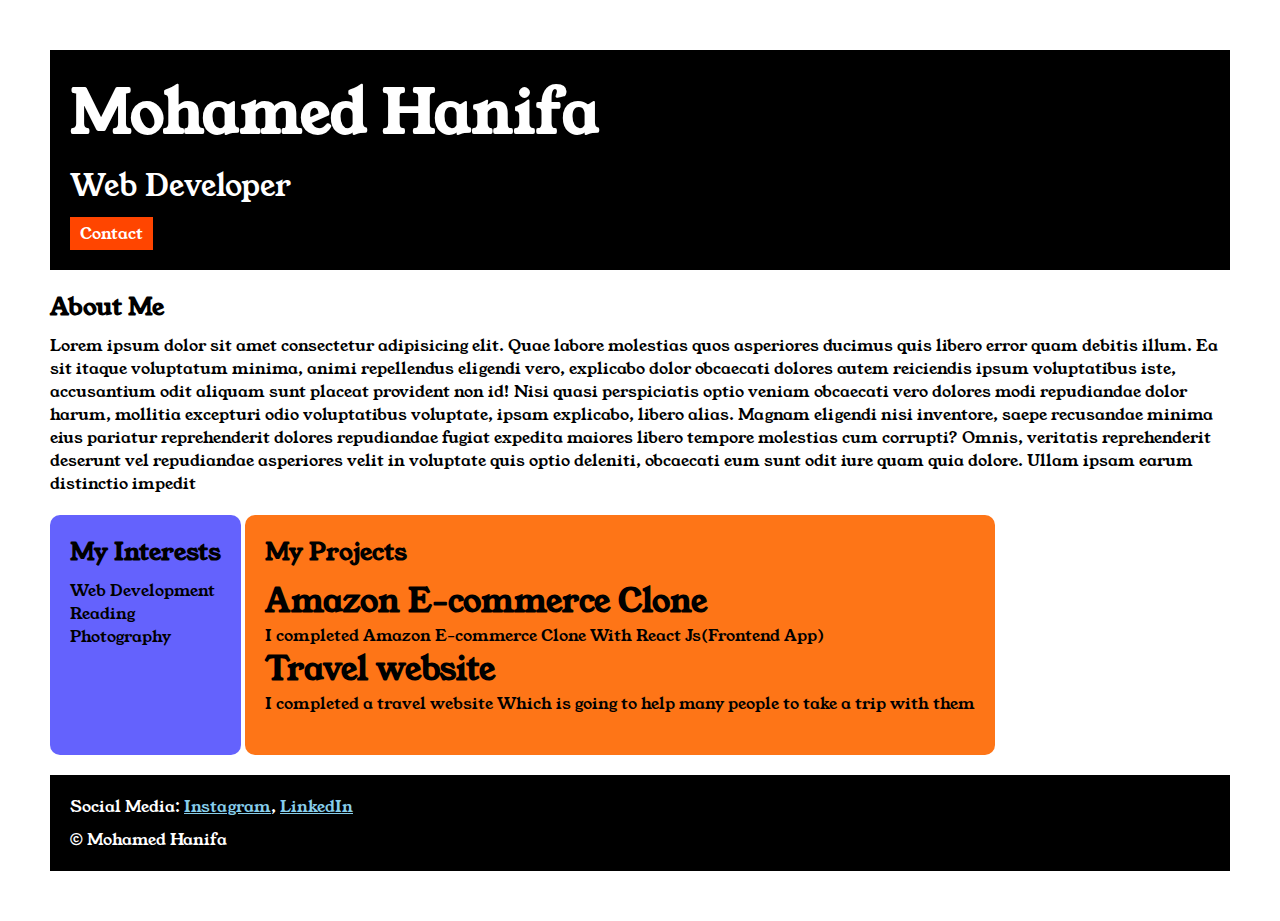
<file: index.html>
<!DOCTYPE html>
	
<html>

<head>
<title>Mohamed Hanifa</title>
<link rel="stylesheet" href="style.css">

<link rel="preconnect" href="https://fonts.googleapis.com">

<link rel="preconnect" href="https://fonts.gstatic.com" crossorigin>

<link href="https://fonts.googleapis.com/css2?family=Young+Serif&display=swap" rel="stylesheet">
</head>

<body>

<div class="container">

<div class="section-one">
<h1 class="section-one__name">Mohamed Hanifa </h1>
<p class="section-one__role">Web Developer</p>
<a class="section-one__contact" href="contact.html">Contact</a>

</div>


<div class="section-two">
<h2 class="section-two__title">About Me</h2>
<p class="section-two__desc">Lorem ipsum dolor sit amet consectetur adipisicing elit. Quae labore molestias quos asperiores ducimus quis
libero error quam debitis illum. Ea sit itaque voluptatum minima, animi repellendus eligendi vero, explicabo
dolor obcaecati dolores autem reiciendis ipsum voluptatibus iste, accusantium odit aliquam sunt placeat
provident non id! Nisi quasi perspiciatis optio veniam obcaecati vero dolores modi repudiandae dolor harum,
mollitia excepturi odio voluptatibus voluptate, ipsam explicabo, libero alias. Magnam eligendi nisi inventore,
saepe recusandae minima eius pariatur reprehenderit dolores repudiandae fugiat expedita maiores libero tempore
molestias cum corrupti? Omnis, veritatis reprehenderit deserunt vel repudiandae asperiores velit in voluptate
quis optio deleniti, obcaecati eum sunt odit iure quam quia dolore. Ullam ipsam earum distinctio impedit
</p>
</div>


<div class="section-three">
<h2 class="section-three__title">My Interests</h2>
<ul class="section-three__desc"> 
<li>Web Development</li>
<li>Reading</li>
<li>Photography</li>
</ul>

</div>

<div class="section-four">
<h2 class="section-four__title">My Projects</h2>
<ul class="section-four__desc">
<li>
<h1>Amazon E-commerce Clone</h1>
<p>I completed Amazon E-commerce Clone With React Js(Frontend App)</p>
</li>
<li>
<h1>Travel website</h1>
<p>I completed a travel website Which is going to help many people to take a trip with them</p>
</li>
</ul>
</div>

<div class="section-five">
<p class="section-five__title">Social Media:
<a href="https://www.instagram.com/">Instagram</a>,

<a href="https://www.linkedin.com/feed/">LinkedIn</a>

</p>

<p class="section-five__desc">&copy; Mohamed Hanifa</p>
</div>



</div>
</body>

</html>
</file>
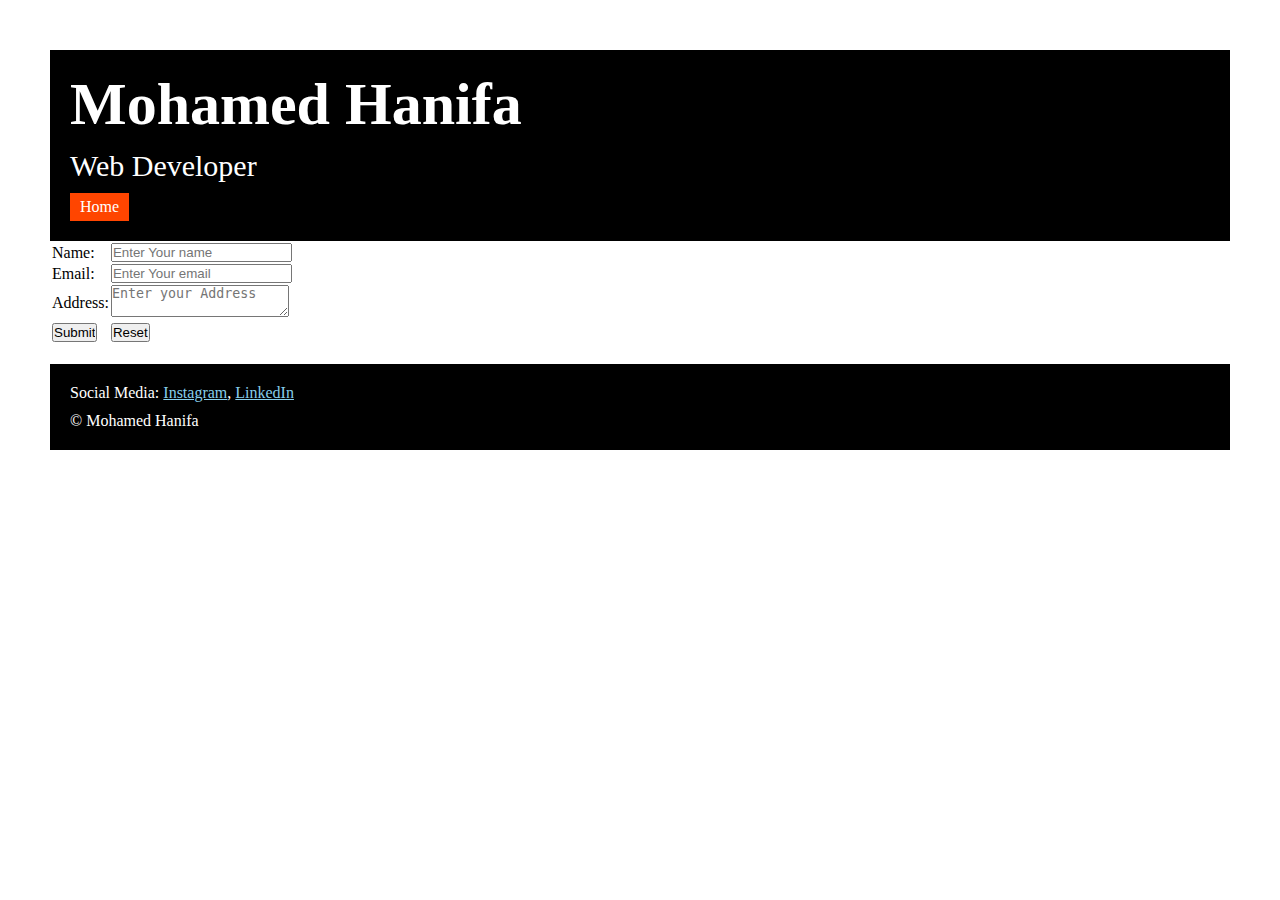
<file: contact.html>
<!DOCTYPE html>
<html lang="en">

<head>
    <meta charset="UTF-8">
    <meta name="viewport" content="width=device-width, initial-scale=1.0">
    <title>Contact</title>
    <link rel="stylesheet" href="style.css">
    
</head>

<body>
    <div class="container">

        <div class="section-one">
            <h1 class="section-one__name">Mohamed Hanifa</h1>
            <p class="section-one__role">Web Developer</p>
            <a class="section-one__contact" href="index.html">Home</a>
        </div>
        <div>
            <form>
                <table>
                    <tr>
                        <td>Name:</td><td><input type="text" placeholder="Enter Your name"></td>
                    </tr>
                    <tr>
                        <td>Email:</td><td><input type="email" placeholder="Enter Your email"></td>
                    </tr>
                    <tr>
                        <td>Address:</td><td><textarea placeholder="Enter your Address"></textarea></td>
                    </tr>
                    <tr>
                        <td><input type="submit"></td><td><input type="reset"></td>
                    </tr>
                </table>
            </form>
        </div>
        <div class="section-five">
            <p class="section-five__title">Social Media:
            <a href="www.instagram.com">Instagram</a>,
            
            <a href="www.linkedin.com">LinkedIn</a>
            
            </p>
            
            <p class="section-five__desc">&copy; Mohamed Hanifa</p>
            </div>
</body>

</html>
</file>
<file: style.css>
*{
    padding: 0;
    margin: 0;
}
body{
    font-family: 'Young Serif', serif;
}

.container{
    padding: 50px;
}

.section-one{
    background-color: black;
    color: white;
    padding: 20px;
}

.section-one__contact{
    background-color: orangered;
    color: white;
    text-decoration: none;
    padding-left: 10px;
    padding-right: 10px;
    padding-top: 5px;
    padding-bottom: 5px;
    display: inline-block;
    margin-top: 10px;
}

.section-one__name{
    font-size: 60px;
}

.section-one__role
{
    font-size: 30px;
    margin-top: 10px;
}

.section-two,.section-three,.section-four,.section-five{
    margin-top: 20px;
}

.section-two__desc,.section-three__desc,.section-four__desc,.section-five__desc{
    margin-top: 10px;
}

.section-five{
    background-color: black;
    color: white;
    padding: 20px;
}

.section-five__title a{
    color: skyblue;
}

.section-three li,.section-four li{
    list-style: none;
}

.section-three{
    background-color: #6462FD;
    color: black;
    padding: 20px;
    display: inline-block;
    height: 200px;
    border-radius: 10px;
    vertical-align: top;

}

.section-four{
    background-color: #FE7517;
    color: black;
    padding: 20px;
    display: inline-block;
    height: 200px;
    border-radius: 10px;
    vertical-align: top;
}

.contact-form{
    margin-top: 20px;
}

.contact-form__input,.contact-form__textarea,.contact-form__submit{
    margin-top: 10px;
}

.contact-form__input{
    padding: 10px;
    border: none;
    border-bottom: solid black 1px;
}

.contact-form__textarea{
    padding: 10px;
    border: none;
    border: solid black 1px;
}

.contact-form__submit{
    padding-top: 10px;
    padding-bottom: 10px;
    padding-left: 20px;
    padding-right: 20px;
    background-color: orangered;
    color: black;
    border: none;
}
</file>
